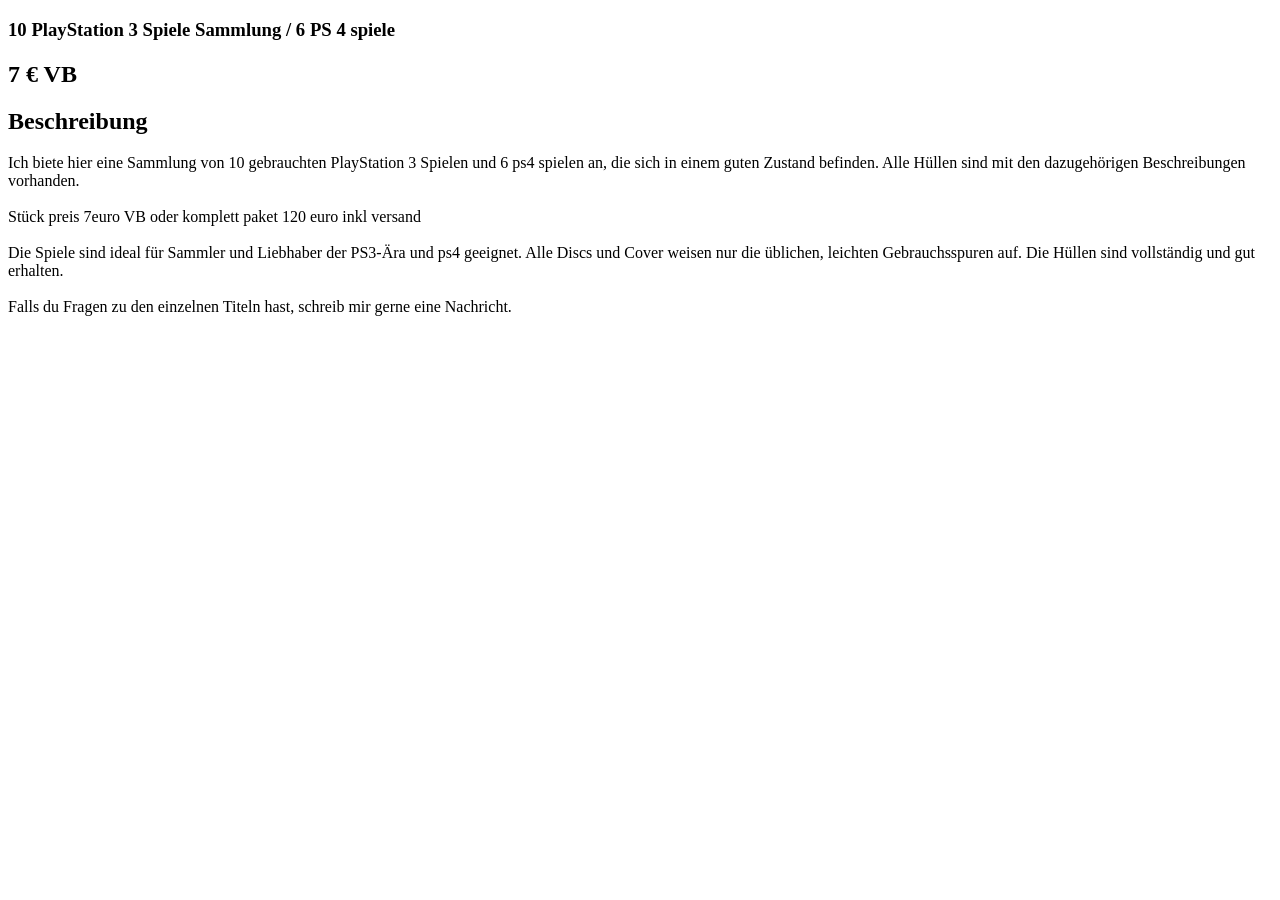
<file: fixtures/kleinanzeigen_ad.html>
<!DOCTYPE html>
<!--
  Real Kleinanzeigen ad page (the classic layout), captured 2026-09-26 from
  https://www.kleinanzeigen.de/s-anzeige/10-playstation-3-spiele-sammlung-6-ps-4-spiele/3522392115-227-26832

  Trimmed for size ONLY: everything except the title, price and description blocks was removed
  (the full page is ~200 KB of navigation, ads and scripts). The kept elements are exactly as served.
  Search results show only the first ~100 characters of this description; the per-game price
  ("Stück preis 7euro VB") and the whole-lot price ("komplett paket 120 euro inkl versand") are
  further down — which is what made a 16-game lot listed at "7 € VB" look like a steal.
-->
<html lang="de">
<head><meta charset="utf-8"><title>10 PlayStation 3 Spiele Sammlung / 6 PS 4 spiele in Bayern - Habach | Playstation gebraucht kaufen | kleinanzeigen.de</title></head>
<body>
<section class="a-span-16 l-col">
<article id="viewad-product" class="l-container-row no-overflow">
<h1 id="viewad-title" class="boxedarticle--title" itemprop="name" data-soldlabel="Verkauft">
        10 PlayStation 3 Spiele Sammlung / 6 PS 4 spiele</h1>
<h2 class="boxedarticle--price" id="viewad-price">
                        7 € VB</h2>
<div id="viewad-description" class="splitlinebox l-container-row">
    <h2 class="sectionheadline-underlined text-title-4">
                Beschreibung</h2>
    <div class="l-container last-paragraph-no-margin-bottom">
        <p id="viewad-description-text" class="text-force-linebreak " itemprop="description">
            Ich biete hier eine Sammlung von 10 gebrauchten PlayStation 3 Spielen und 6 ps4 spielen an, die sich in einem guten Zustand befinden. Alle Hüllen sind mit den dazugehörigen Beschreibungen vorhanden.<br><br>Stück preis 7euro VB oder komplett paket 120 euro inkl versand<br><br>Die Spiele sind ideal für Sammler und Liebhaber der PS3-Ära und ps4 geeignet. Alle Discs und Cover weisen nur die üblichen, leichten Gebrauchsspuren auf. Die Hüllen sind vollständig und gut erhalten.<br><br>Falls du Fragen zu den einzelnen Titeln hast, schreib mir gerne eine Nachricht.</p>
        </div>
</div>
</article>
</section>
</body>
</html>
</file>
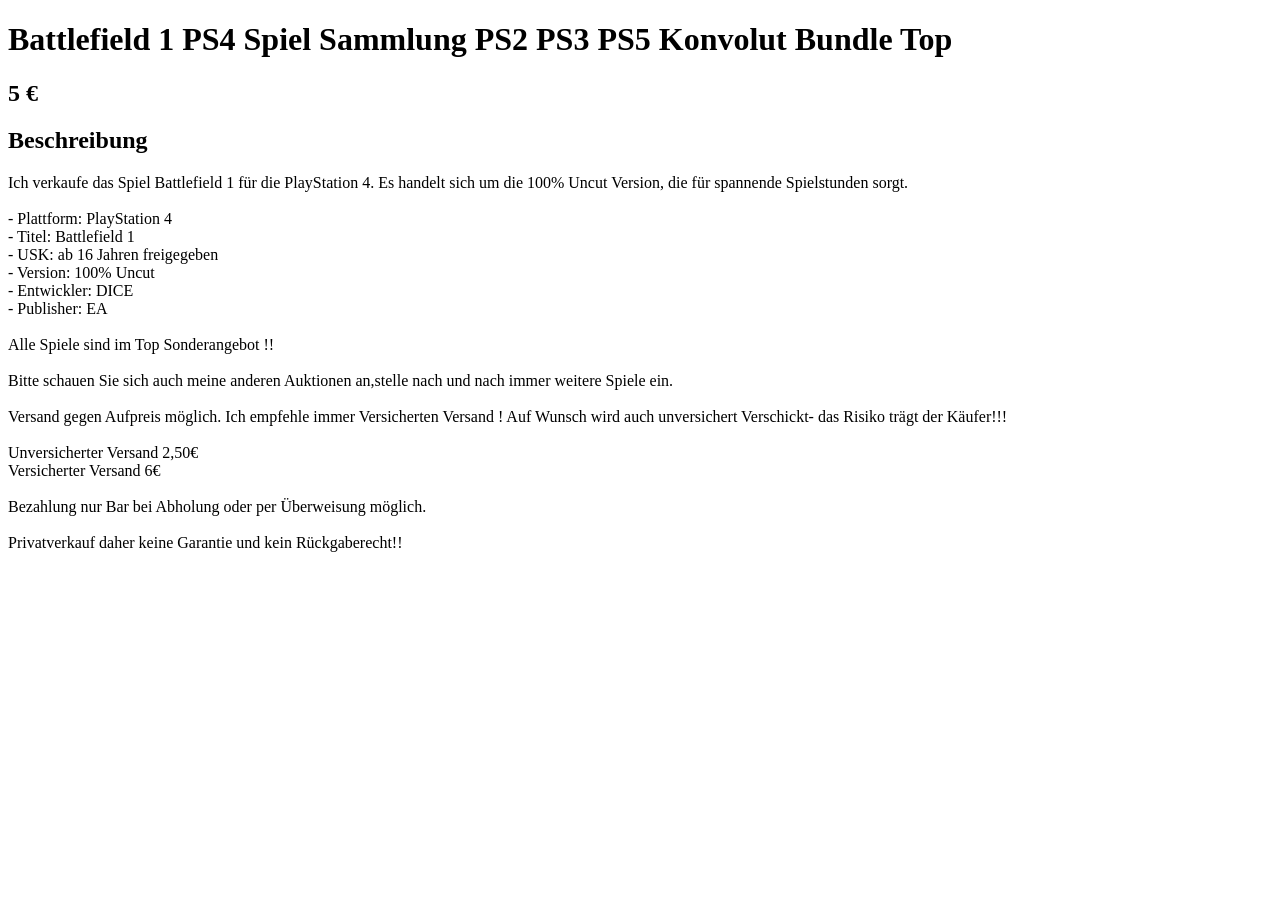
<file: fixtures/kleinanzeigen_ad_new_layout.html>
<!DOCTYPE html>
<!--
  Real Kleinanzeigen ad page (the newer utility-class layout, served for some ads), captured
  2026-09-26 from
  https://www.kleinanzeigen.de/s-anzeige/battlefield-1-ps4-spiel-sammlung-ps2-ps3-ps5-konvolut-bundle-top/3513225115-227-7824

  Trimmed for size ONLY: everything except the title, price and description blocks was removed
  (the full page is ~1.4 MB) and inline style attributes were dropped. The kept elements are
  otherwise exactly as served. A single game whose title is padded with bundle words for search
  ("... Spiel Sammlung PS2 PS3 PS5 Konvolut Bundle Top") — the description says what it is.
-->
<html lang="de">
<head><meta charset="utf-8"><title>Battlefield 1 PS4 Spiel Sammlung PS2 PS3 PS5 Konvolut Bundle Top</title></head>
<body>
<div class="flex flex-col gap-small lg:flex-row lg:items-start">
<div class="flex-1 space-y-medium lg:max-w-[642px]">
<h1 id="viewad-title" class="mb-xsmall text-title2" itemprop="name" data-soldlabel="Verkauft">Battlefield 1 PS4 Spiel Sammlung PS2 PS3 PS5 Konvolut Bundle Top</h1>
<h2 class="text-title2 text-interactive" id="viewad-price">5 €</h2>
<div id="viewad-description" class="bg-surface p-medium"><h2 class="border-b border-utilitySubdued pb-small text-bodyLargeStrong">Beschreibung</h2><div class="mt-medium"><p id="viewad-description-text" class="mb-none whitespace-normal break-words" itemprop="description">Ich verkaufe das Spiel Battlefield 1 für die PlayStation 4. Es handelt sich um die 100% Uncut Version, die für spannende Spielstunden sorgt.<br><br>- Plattform: PlayStation 4<br>- Titel: Battlefield 1<br>- USK: ab 16 Jahren freigegeben<br>- Version: 100% Uncut<br>- Entwickler: DICE<br>- Publisher: EA<br><br>Alle Spiele sind im Top Sonderangebot !!<br><br>Bitte schauen Sie sich auch meine anderen Auktionen an,stelle nach und nach immer weitere Spiele ein.<br><br>Versand gegen Aufpreis möglich. Ich empfehle immer Versicherten Versand ! Auf Wunsch wird auch unversichert Verschickt- das Risiko trägt der Käufer!!!<br><br>Unversicherter Versand 2,50€<br>Versicherter Versand 6€<br><br>Bezahlung nur Bar bei Abholung oder per Überweisung möglich.<br><br>Privatverkauf daher keine Garantie und kein Rückgaberecht!!</p></div></div>
</div>
</div>
</body>
</html>
</file>
